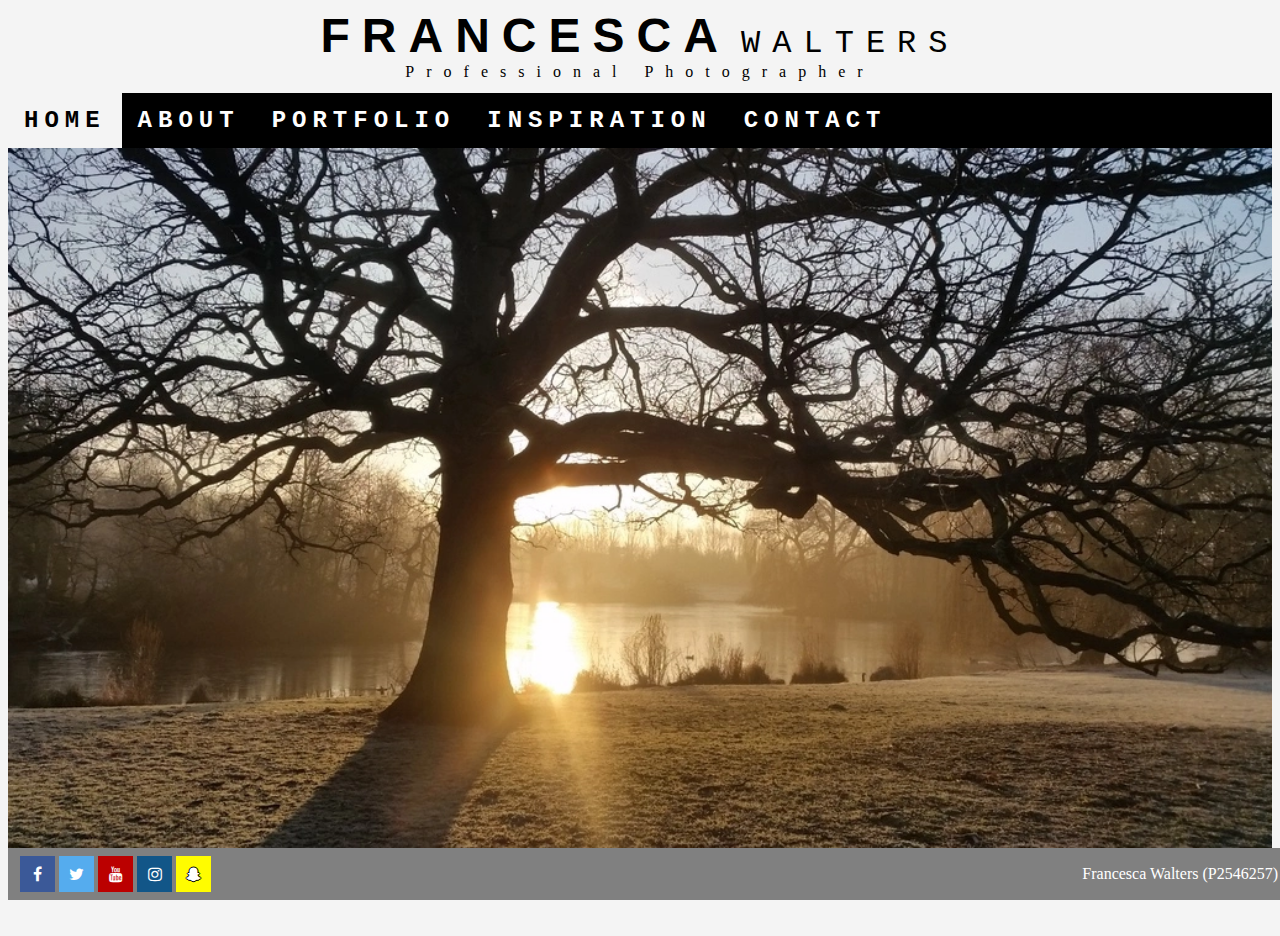
<file: Index.html>
<!DOCTYPE html>
<!-- Html is set to English language. -->
<html lang="en" dir="ltr">
<head>
	<meta charset="utf-8" />
	<meta name="viewpoint" content="width=device-width" /> <!-- meta viwpoint and content is put in so that film website can be view on smartphones and desktop. -->
	<title>Home</title>
</head>
<link rel="stylesheet" type="text/css" href="stylesheets/main.css">
<link rel="stylesheet" href="https://cdnjs.cloudflare.com/ajax/libs/font-awesome/4.7.0/css/font-awesome.min.css"> <!-- link to a sepurate file for stylesheet to contral syle, colours and fonts -->

<body> 	<!-- The body is what would be in the website. -->
<div class="center header"><span class="header-left">Francesca</span> Walters</div>
<div class="center sub-header">Professional Photographer</div> <!--The div controls heading at the top of the website and class for center the heading-->
<ul>
  <li><a class="selected-tab" href="index.html">Home</a></li>
	<li><a href="about.html">About</a></li>
	<li><a href="portfolio.html">Portfolio</a></li>
  <li><a href="inspiration.html">Inspiration</a></li>
	<li><a href="Contact.html">Contact</a></li>
</ul> <!-- "ul" is a list for different navigation bar to navigate differnt pages -->

<div class="container" style="width: 100%;">
  <img src="img/Tree and sun-Web.webp" alt="Tree and sun" style="width:100%">
</div> <!-- image and image size. -->

<footer>
	<div class="contact-social-container">
		<a href="#" class="fa fa-facebook"></a>
		<a href="#" class="fa fa-twitter"></a>
		<a href="#" class="fa fa-youtube"></a>
		<a href="#" class="fa fa-instagram"></a>
		<a href="#" class="fa fa-snapchat-ghost"></a>
	</div>
	<div>Francesca Walters (P2546257)<!-- create a Footer at the bottom of page. --></div>
</footer>

</body>
</html>
</file>
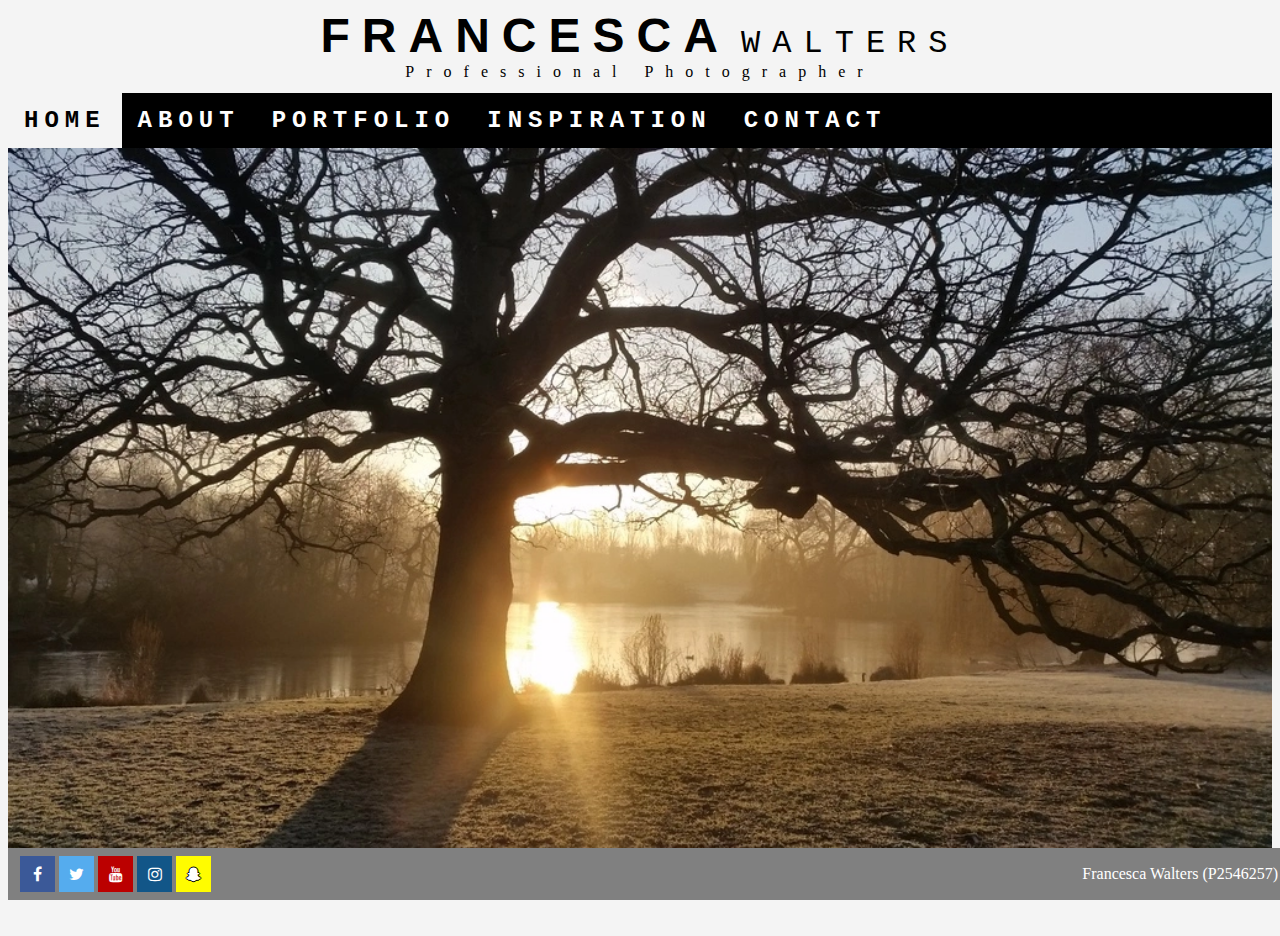
<file: index.html>
<!DOCTYPE html>
<!-- Html is set to English language. -->
<html lang="en" dir="ltr">
<head>
	<meta charset="utf-8" />
	<meta name="viewpoint" content="width=device-width" /> <!-- meta viwpoint and content is put in so that film website can be view on smartphones and desktop. -->
	<title>Home</title>
</head>
<link rel="stylesheet" type="text/css" href="stylesheets/main.css">
<link rel="stylesheet" href="https://cdnjs.cloudflare.com/ajax/libs/font-awesome/4.7.0/css/font-awesome.min.css"> <!-- link to a sepurate file for stylesheet to contral syle, colours and fonts -->

<body> 	<!-- The body is what would be in the website. -->
<div class="center header"><span class="header-left">Francesca</span> Walters</div>
<div class="center sub-header">Professional Photographer</div> <!--The div controls heading at the top of the website and class for center the heading-->
<ul>
  <li><a class="selected-tab" href="index.html">home</a></li>
	<li><a href="about.html">about</a></li>
	<li><a href="portfolio.html">portfolio</a></li>
  <li><a href="inspiration.html">inspiration</a></li>
	<li><a href="contact.html">contact</a></li>
</ul> <!-- "ul" is a list for different navigation bar to navigate differnt pages -->

<div class="container" style="width: 100%;">
  <img src="img/Tree and sun-Web.webp" alt="Tree and sun" style="width:100%">
</div> <!-- image and image size. -->

<footer>
	<div class="contact-social-container">
		<a href="#" class="fa fa-facebook"></a>
		<a href="#" class="fa fa-twitter"></a>
		<a href="#" class="fa fa-youtube"></a>
		<a href="#" class="fa fa-instagram"></a>
		<a href="#" class="fa fa-snapchat-ghost"></a>
	</div>
	<div>Francesca Walters (P2546257)<!-- create a Footer at the bottom of page. --></div>
</footer>

</body>
</html>
</file>
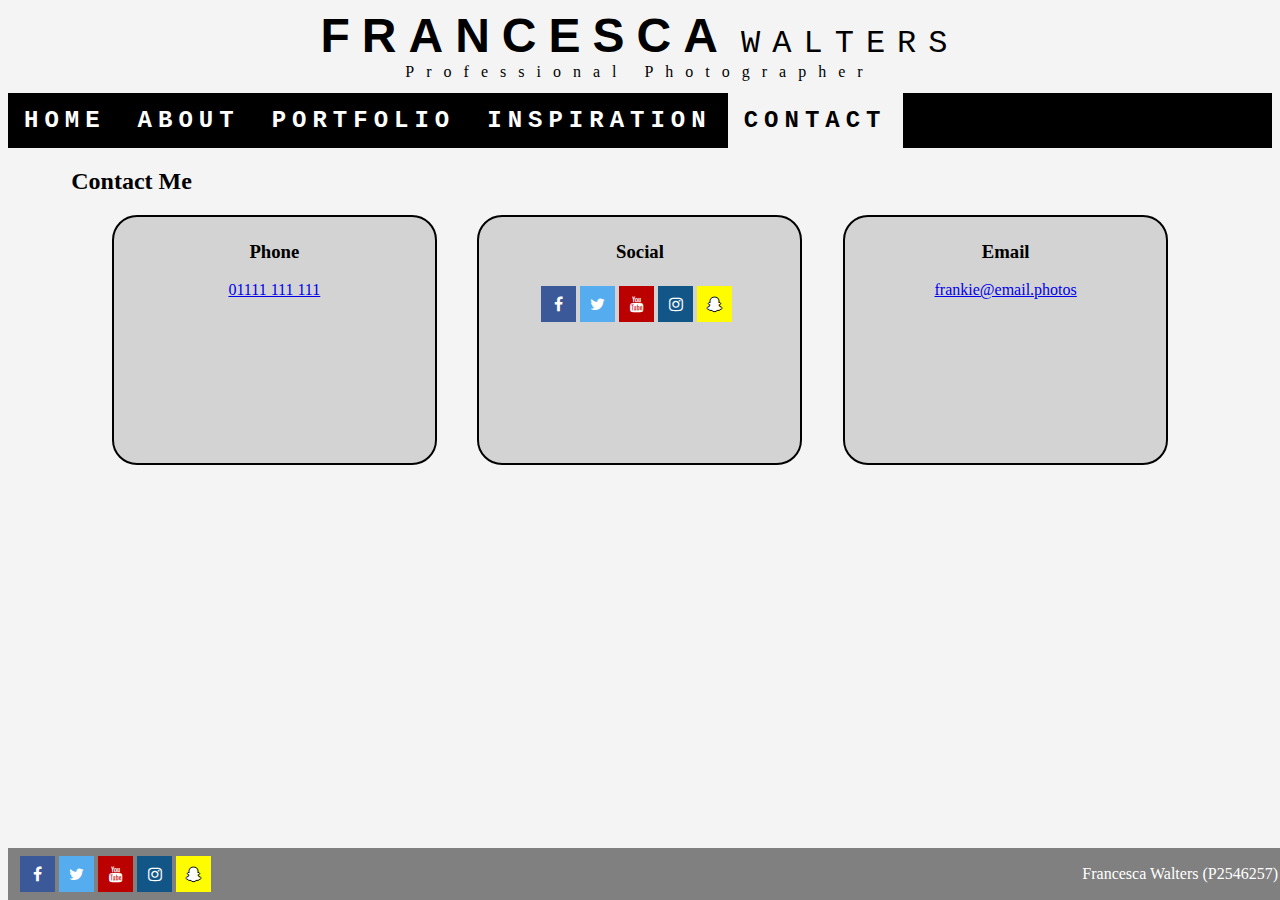
<file: Contact.html>
<!DOCTYPE html>
<!-- Html is set to English language. -->
<html lang="en" dir="ltr">
<head>
	<meta charset="utf-8" />
	<meta name="viewpoint" content="width=device-width" /> <!-- meta viwpoint and content is put in so that film website can be view on smartphones and desktop. -->
	<title>Contact</title>
</head>
<link rel="stylesheet" type="text/css" href="stylesheets/main.css">
<link rel="stylesheet" href="https://cdnjs.cloudflare.com/ajax/libs/font-awesome/4.7.0/css/font-awesome.min.css"> <!-- link to a sepurate file for stylesheet to contral syle, colours and fonts -->

<body> 	<!-- The body is what would be in the website. -->
<div class="center header"><span class="header-left">Francesca</span> Walters</div> <!--The div controls the size, font and placement of heading and subheading of website-->
<div class="center sub-header">Professional Photographer</div>
<ul>
  <li><a href="index.html">Home</a></li>
	<li><a href="about.html">About</a></li>
	<li><a href="portfolio.html">Portfolio</a></li>
  <li><a href="inspiration.html">Inspiration</a></li>
	<li><a class="selected-tab"href="Contact.html">Contact</a></li>
</ul> <!-- "ul" is a list for different navigation bar to navigate differnt pages -->

<div class="container">
	<h2>Contact Me</h2> <!-- main heading -->
	<div class="contact-box-container">
		<div class="contact-box center">
			<h3>Phone</h3>
			<div><a href="tel:01111111111">01111 111 111</a></div>
		</div>  <!-- link to telephone number. -->
		<div class="contact-box center">
			<h3>Social</h3>
			<div class="contact-social-container">
				<a href="#" class="fa fa-facebook"></a>
				<a href="#" class="fa fa-twitter"></a>
				<a href="#" class="fa fa-youtube"></a>
				<a href="#" class="fa fa-instagram"></a>
				<a href="#" class="fa fa-snapchat-ghost"></a>
			</div>  <!-- class for social media icon. -->
		</div>
		<div class="contact-box center">
			<h3>Email</h3>
			<div><a href="mailto:frankie@email.photos">frankie@email.photos</a></div>
		</div>
	</div>
</div>  <!-- Link to email addreess. -->
</body>
<footer>
	<div class="contact-social-container">
		<a href="#" class="fa fa-facebook"></a>
		<a href="#" class="fa fa-twitter"></a>
		<a href="#" class="fa fa-youtube"></a>
		<a href="#" class="fa fa-instagram"></a>
		<a href="#" class="fa fa-snapchat-ghost"></a>
	</div> <!-- class for social media icon. -->
	<div>Francesca Walters (P2546257)<!-- create a Footer at the bottom of page. --></div>
</footer>
</html>
</file>
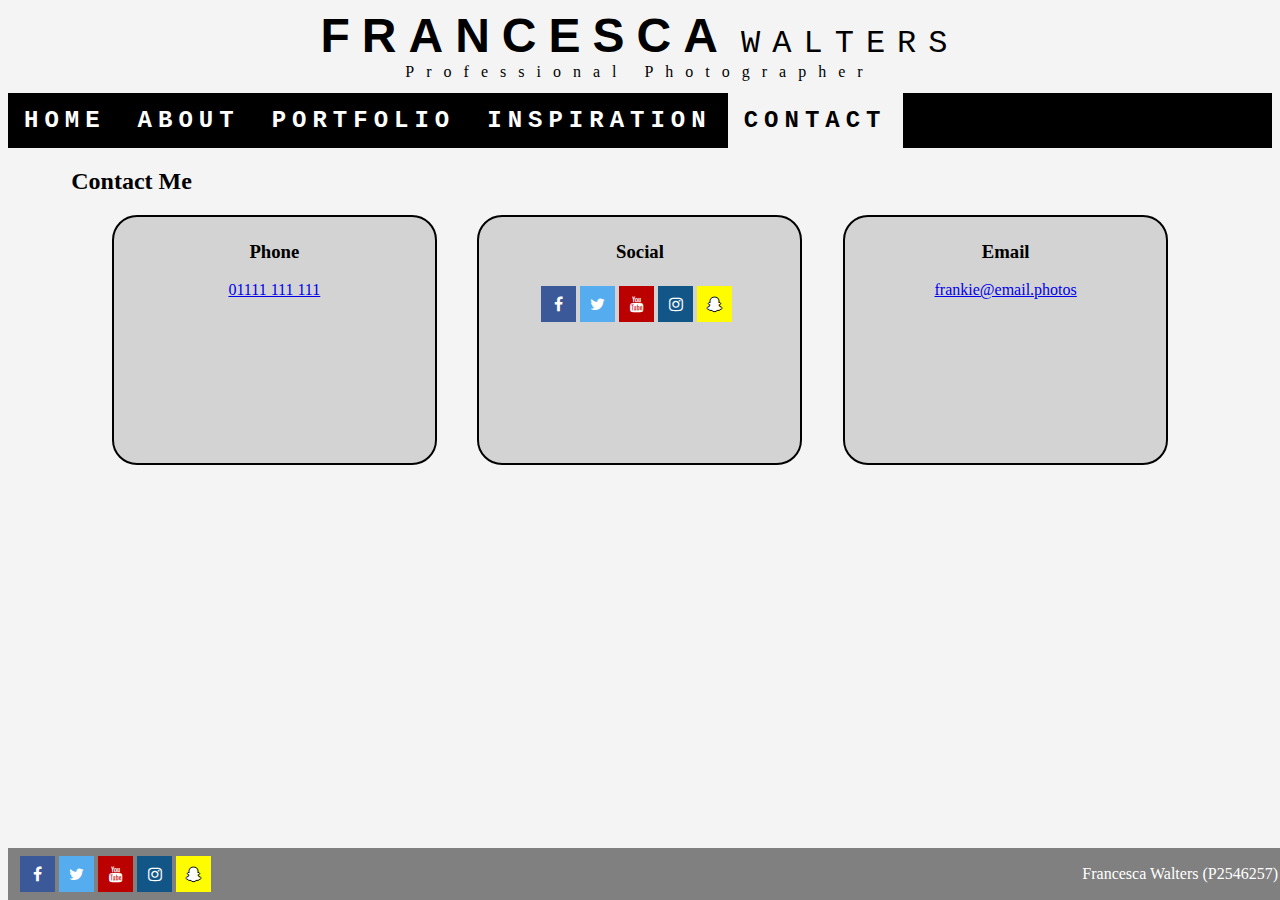
<file: contact.html>
<!DOCTYPE html>
<!-- Html is set to English language. -->
<html lang="en" dir="ltr">
<head>
	<meta charset="utf-8" />
	<meta name="viewpoint" content="width=device-width" /> <!-- meta viwpoint and content is put in so that film website can be view on smartphones and desktop. -->
	<title>Contact</title>
</head>
<link rel="stylesheet" type="text/css" href="stylesheets/main.css">
<link rel="stylesheet" href="https://cdnjs.cloudflare.com/ajax/libs/font-awesome/4.7.0/css/font-awesome.min.css"> <!-- link to a sepurate file for stylesheet to contral syle, colours and fonts -->

<body> 	<!-- The body is what would be in the website. -->
<div class="center header"><span class="header-left">Francesca</span> Walters</div> <!--The div controls the size, font and placement of heading and subheading of website-->
<div class="center sub-header">Professional Photographer</div>
<ul>
  <li><a href="index.html">home</a></li>
	<li><a href="about.html">about</a></li>
	<li><a href="portfolio.html">portfolio</a></li>
  <li><a href="inspiration.html">inspiration</a></li>
	<li><a class="selected-tab"href="contact.html">contact</a></li>
</ul> <!-- "ul" is a list for different navigation bar to navigate differnt pages -->

<div class="container">
	<h2>Contact Me</h2> <!-- main heading -->
	<div class="contact-box-container">
		<div class="contact-box center">
			<h3>Phone</h3>
			<div><a href="tel:01111111111">01111 111 111</a></div>
		</div>  <!-- link to telephone number. -->
		<div class="contact-box center">
			<h3>Social</h3>
			<div class="contact-social-container">
				<a href="#" class="fa fa-facebook"></a>
				<a href="#" class="fa fa-twitter"></a>
				<a href="#" class="fa fa-youtube"></a>
				<a href="#" class="fa fa-instagram"></a>
				<a href="#" class="fa fa-snapchat-ghost"></a>
			</div>  <!-- class for social media icon. -->
		</div>
		<div class="contact-box center">
			<h3>Email</h3>
			<div><a href="mailto:frankie@email.photos">frankie@email.photos</a></div>
		</div>
	</div>
</div>  <!-- Link to email addreess. -->
</body>
<footer>
	<div class="contact-social-container">
		<a href="#" class="fa fa-facebook"></a>
		<a href="#" class="fa fa-twitter"></a>
		<a href="#" class="fa fa-youtube"></a>
		<a href="#" class="fa fa-instagram"></a>
		<a href="#" class="fa fa-snapchat-ghost"></a>
	</div> <!-- class for social media icon. -->
	<div>Francesca Walters (P2546257)<!-- create a Footer at the bottom of page. --></div>
</footer>
</html>
</file>
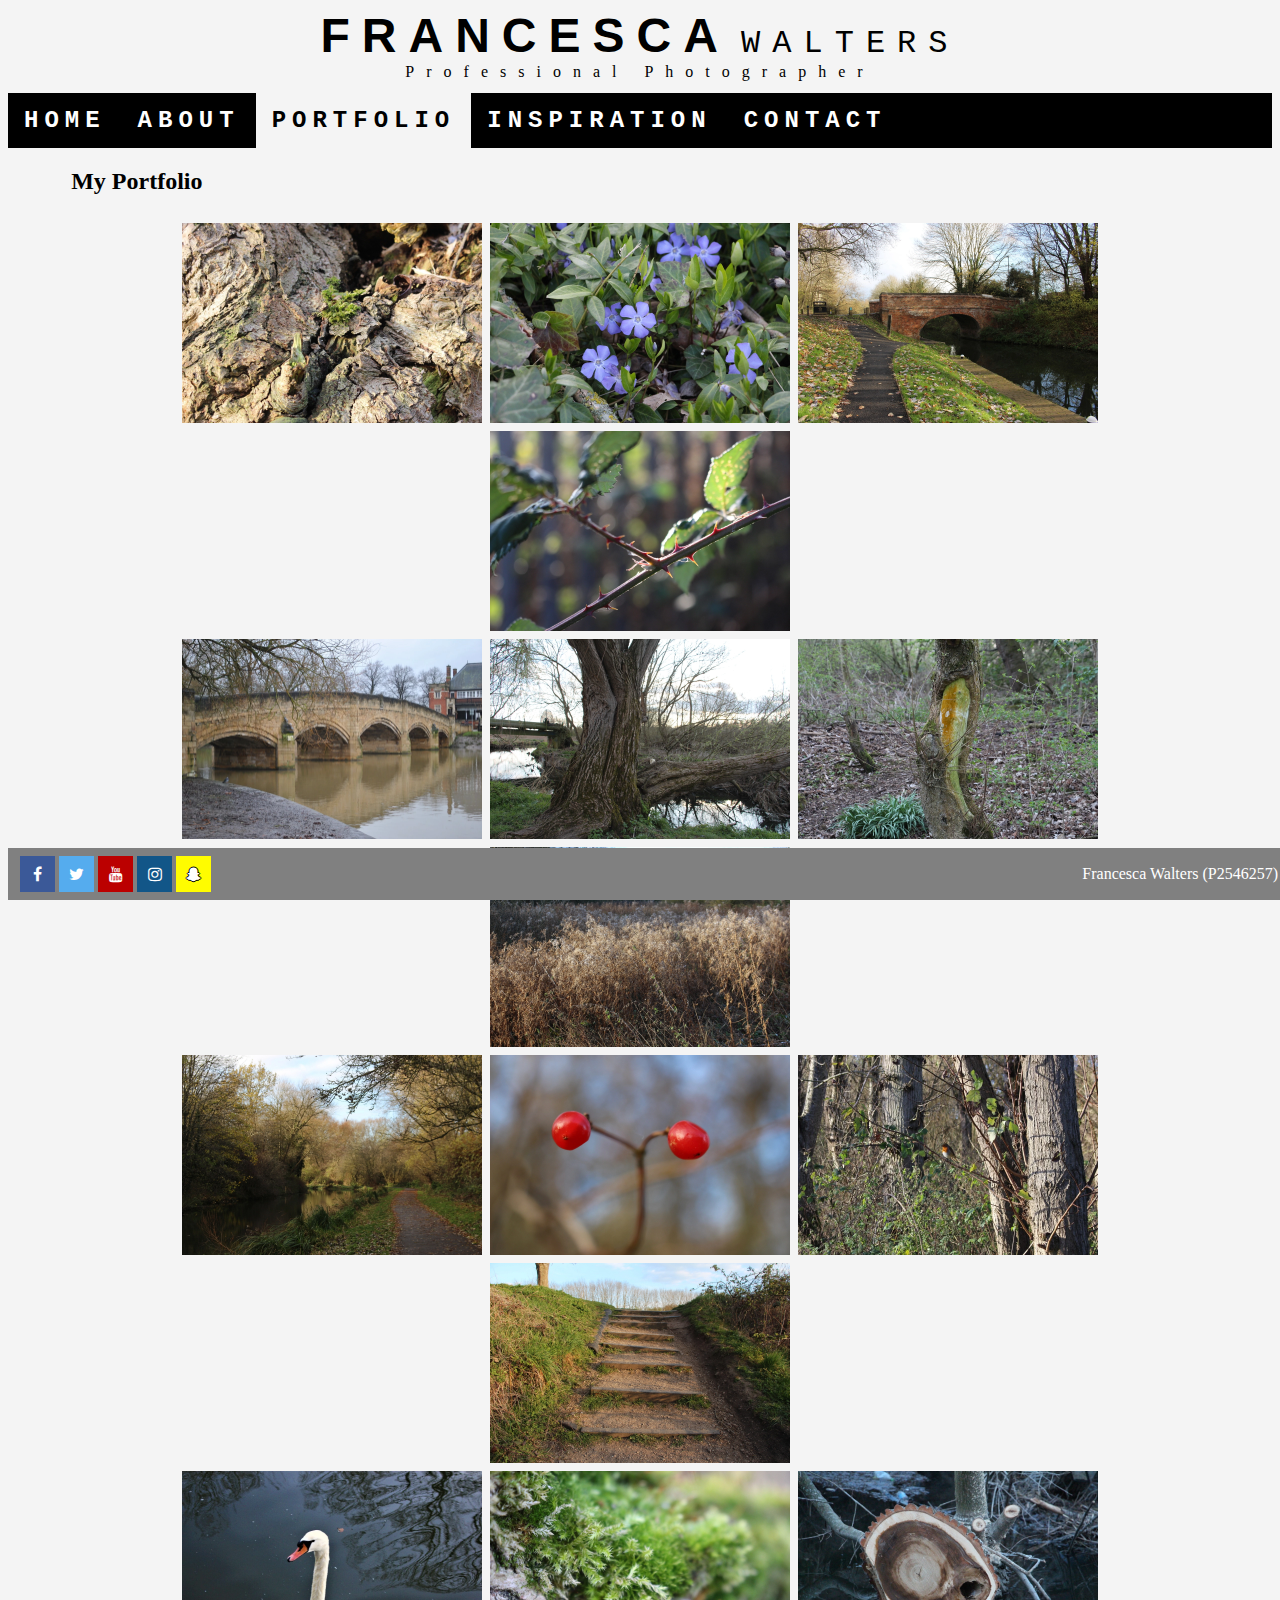
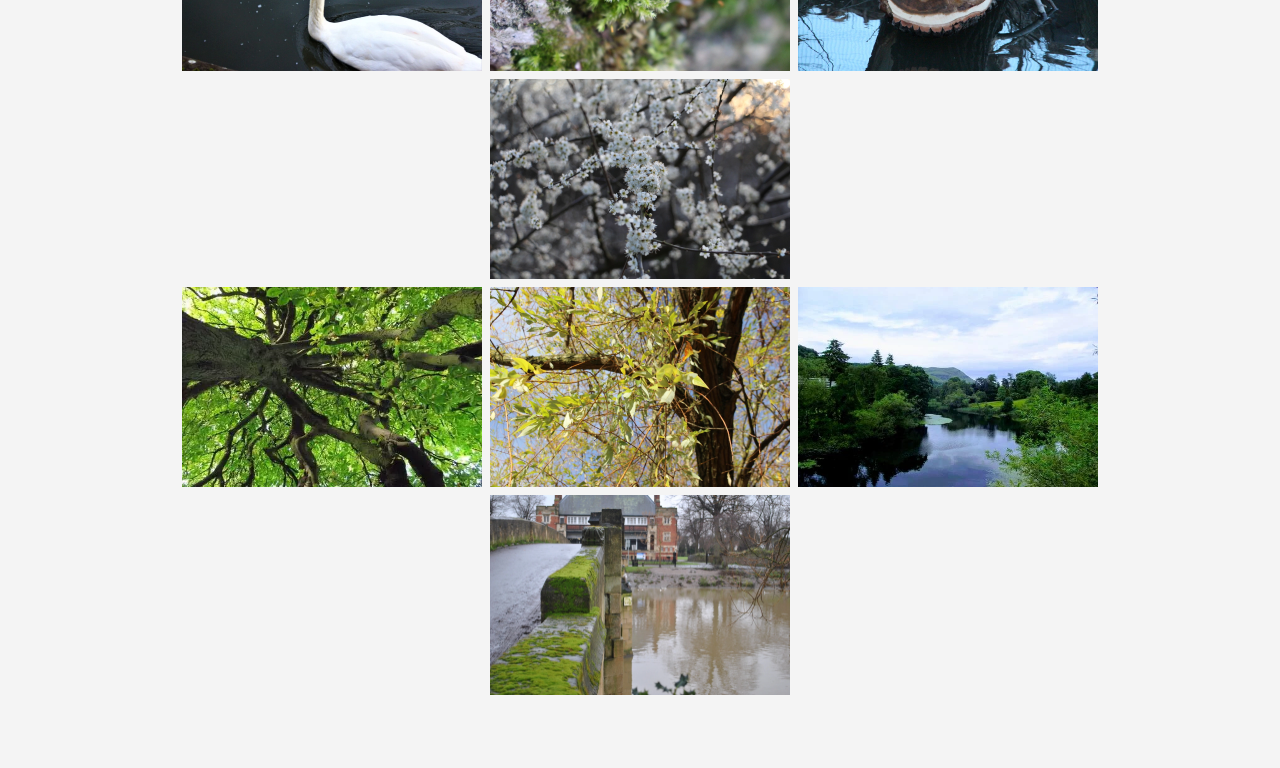
<file: Portfolio.html>
<!DOCTYPE html>
<!-- Html is set to English language. -->
<html lang="en" dir="ltr">
<head>
	<meta charset="utf-8" />
	<meta name="viewpoint" content="width=device-width" /> <!-- meta viwpoint and content is put in so that film website can be view on smartphones and desktop. -->
	<title>Portfolio</title>
</head>
<link rel="stylesheet" type="text/css" href="stylesheets/main.css">
<link rel="stylesheet" href="https://cdnjs.cloudflare.com/ajax/libs/font-awesome/4.7.0/css/font-awesome.min.css"> <!-- link to a sepurate file for stylesheet to contral syle, colours and fonts -->

<body> 	<!-- The body is what would be in the website. -->
<div class="center header"><span class="header-left">Francesca</span> Walters</div> <!--The div controls the size, font and placement of heading and subheading of website-->
<div class="center sub-header">Professional Photographer</div>
<ul>
  <li><a href="index.html">Home</a></li>
	<li><a href="about.html">About</a></li>
	<li><a class="selected-tab" href="portfolio.html">Portfolio</a></li>
  <li><a href="inspiration.html">Inspiration</a></li>
	<li><a href="Contact.html">Contact</a></li>
</ul> <!-- "ul" is a list for different navigation bar to navigate differnt pages -->

<div class="container">
	<h2>My Portfolio</h2> <!-- main heading -->
	<div class="gallery-row">
		<div class="gallery-column">
			<img src="img/Green piece on Tree-Web.webp" alt="Green piece on Tree">
		</div>
		<div class="gallery-column">
			<img src="img/Purple flowers-Web.webp" alt="Purple flowers">
		</div>
		<div class="gallery-column">
			<img src="img/River and bridge-Web.webp" alt="River and bridge">
		</div>
		<div class="gallery-column">
			<img src="img/Thorns-Web.webp" alt="Thorns">
		</div>
	</div>
	<div class="gallery-row">
		<div class="gallery-column">
			<img src="img/Bridges-Web2.webp" alt="Bridges">
		</div>
		<div class="gallery-column">
			<img src="img/Broken tree-Web.webp" alt="Broken tree">
		</div>
		<div class="gallery-column">
			<img src="img/Colourful tree-Web.webp" alt="Colourful tree">
		</div>
		<div class="gallery-column">
			<img src="img/Corn-Web.webp" alt="Corn">
		</div>
	</div>
	<div class="gallery-row">
		<div class="gallery-column">
			<img src="img/Landscape-Web.webp" alt="Landscape">
		</div>
		<div class="gallery-column">
			<img src="img/Red Berries-Web.webp" alt="Red Berries">
		</div>
		<div class="gallery-column">
			<img src="img/Robin in Tree-Web.webp" alt="Robin in Tree">
		</div>
		<div class="gallery-column">
			<img src="img/Steps-Web.webp" alt="Steps">
		</div>
	</div>
	<div class="gallery-row">
		<div class="gallery-column">
			<img src="img/Swan-Web.webp" alt="Swan">
		</div>
		<div class="gallery-column">
			<img src="img/Tree Branch-Web.webp" alt="Tree Branch">
		</div>
		<div class="gallery-column">
			<img src="img/Tree stomp-Web.webp" alt="Tree stomp">
		</div>
		<div class="gallery-column">
			<img src="img/White flowers-Web.webp" alt="White flowers">
		</div>
	</div>
	<div class="gallery-row">
		<div class="gallery-column">
			<img src="img/Looking up at tree-Web.webp" alt="Looking up at tree">
		</div>
		<div class="gallery-column">
			<img src="img/Yellow leafs-Web.webp" alt="Yellow leafs">
		</div>
		<div class="gallery-column">
			<img src="img/Landscape of Stirling-Web.webp" alt="Landscape of Stirling">
		</div>
		<div class="gallery-column">
			<img src="img/side bridge-Web.webp" alt="side bridge">
		</div>
	</div>
</div> <!-- div controls placement of each photo into 4 row conlums.-->

<footer>
	<div class="contact-social-container">
		<a href="#" class="fa fa-facebook"></a>
		<a href="#" class="fa fa-twitter"></a>
		<a href="#" class="fa fa-youtube"></a>
		<a href="#" class="fa fa-instagram"></a>
		<a href="#" class="fa fa-snapchat-ghost"></a>
	</div> <!-- class for social media icon. -->
	<div>Francesca Walters (P2546257)<!-- create a Footer at the bottom of page. --></div>
</footer>

</body>
</html>
</file>
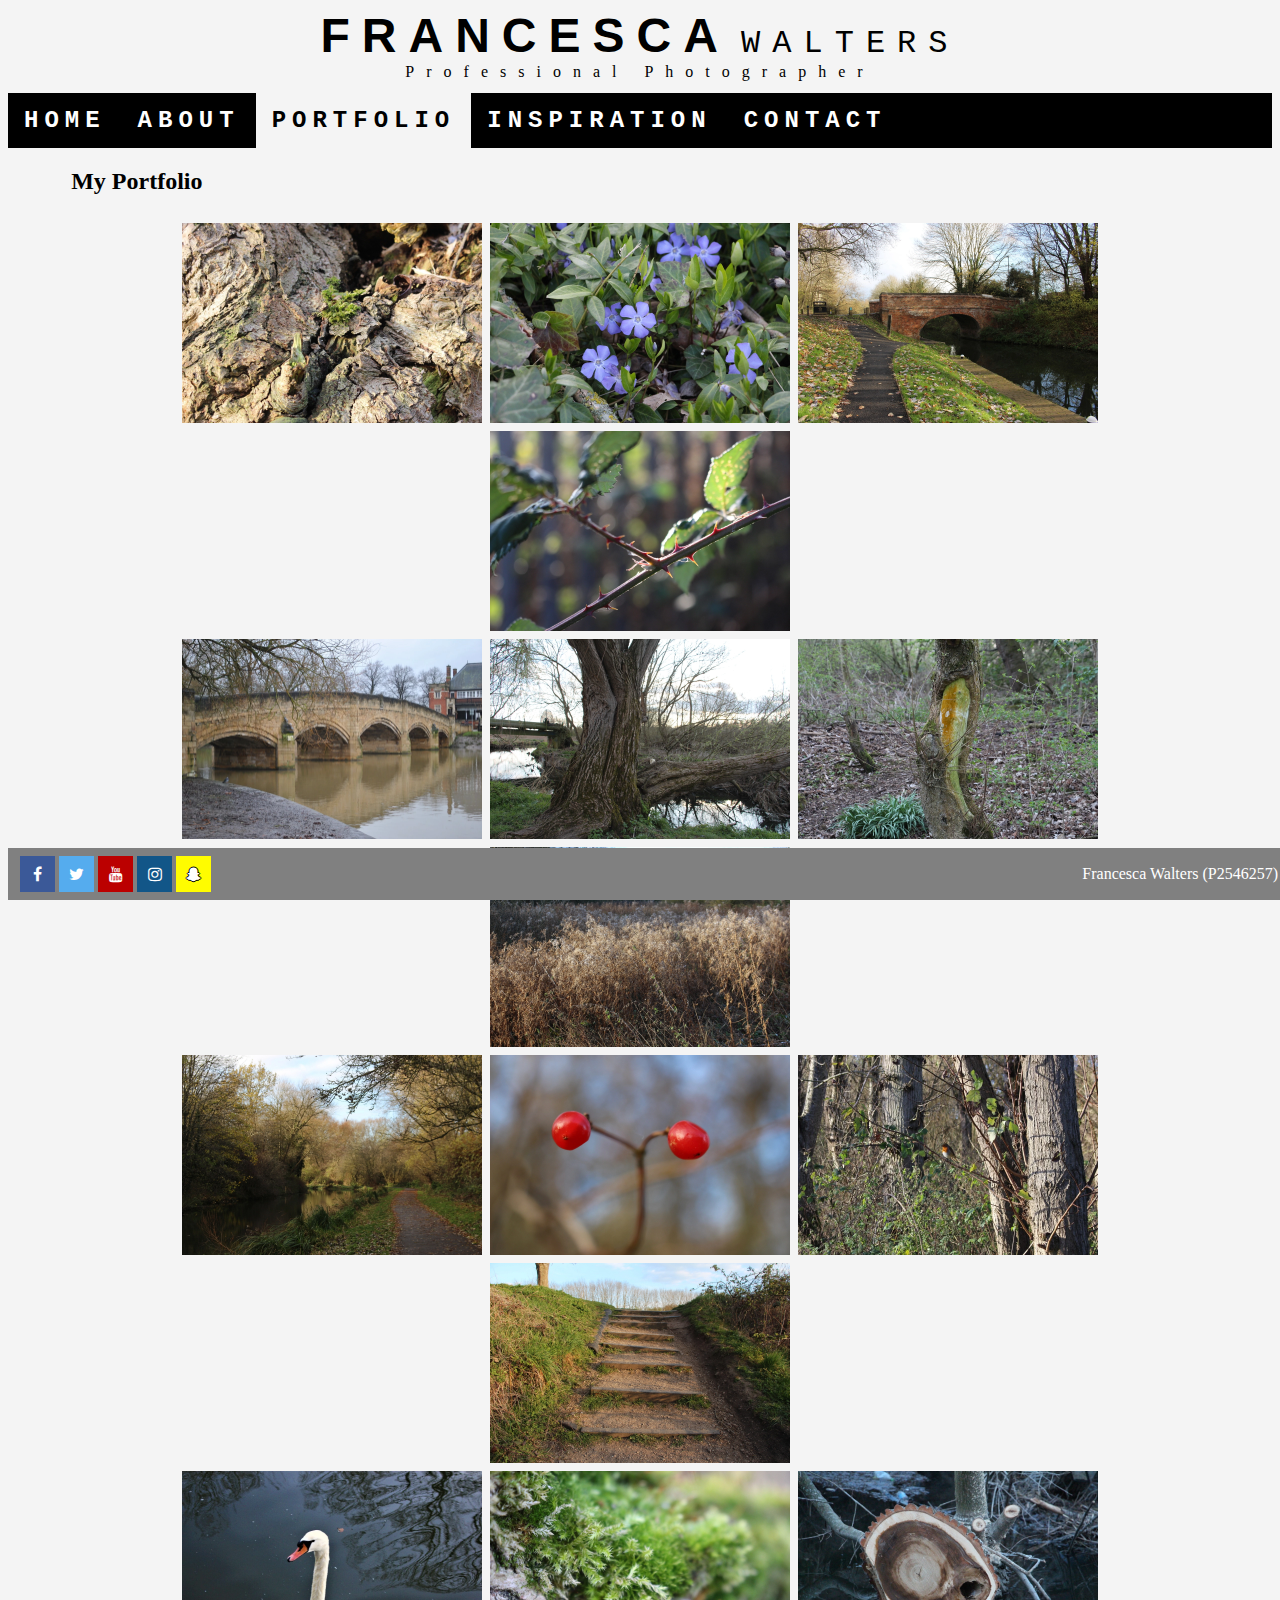
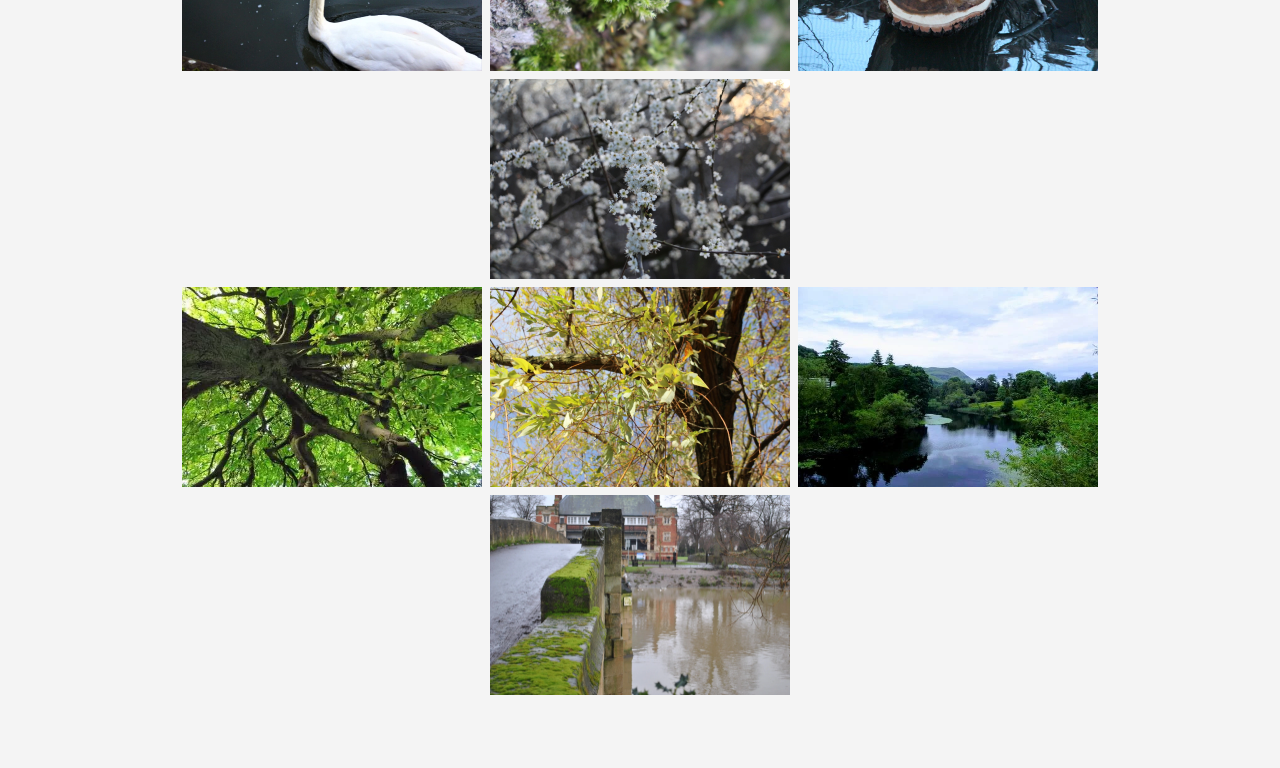
<file: portfolio.html>
<!DOCTYPE html>
<!-- Html is set to English language. -->
<html lang="en" dir="ltr">
<head>
	<meta charset="utf-8" />
	<meta name="viewpoint" content="width=device-width" /> <!-- meta viwpoint and content is put in so that film website can be view on smartphones and desktop. -->
	<title>Portfolio</title>
</head>
<link rel="stylesheet" type="text/css" href="stylesheets/main.css">
<link rel="stylesheet" href="https://cdnjs.cloudflare.com/ajax/libs/font-awesome/4.7.0/css/font-awesome.min.css"> <!-- link to a sepurate file for stylesheet to contral syle, colours and fonts -->

<body> 	<!-- The body is what would be in the website. -->
<div class="center header"><span class="header-left">Francesca</span> Walters</div> <!--The div controls the size, font and placement of heading and subheading of website-->
<div class="center sub-header">Professional Photographer</div>
<ul>
  <li><a href="index.html">home</a></li>
	<li><a href="about.html">about</a></li>
	<li><a class="selected-tab" href="portfolio.html">portfolio</a></li>
  <li><a href="inspiration.html">inspiration</a></li>
	<li><a href="contact.html">contact</a></li>
</ul> <!-- "ul" is a list for different navigation bar to navigate differnt pages -->

<div class="container">
	<h2>My Portfolio</h2> <!-- main heading -->
	<div class="gallery-row">
		<div class="gallery-column">
			<img src="img/Green piece on Tree-Web.webp" alt="Green piece on Tree">
		</div>
		<div class="gallery-column">
			<img src="img/Purple flowers-Web.webp" alt="Purple flowers">
		</div>
		<div class="gallery-column">
			<img src="img/River and bridge-Web.webp" alt="River and bridge">
		</div>
		<div class="gallery-column">
			<img src="img/Thorns-Web.webp" alt="Thorns">
		</div>
	</div>
	<div class="gallery-row">
		<div class="gallery-column">
			<img src="img/Bridges-Web2.webp" alt="Bridges">
		</div>
		<div class="gallery-column">
			<img src="img/Broken tree-Web.webp" alt="Broken tree">
		</div>
		<div class="gallery-column">
			<img src="img/Colourful tree-Web.webp" alt="Colourful tree">
		</div>
		<div class="gallery-column">
			<img src="img/Corn-Web.webp" alt="Corn">
		</div>
	</div>
	<div class="gallery-row">
		<div class="gallery-column">
			<img src="img/Landscape-Web.webp" alt="Landscape">
		</div>
		<div class="gallery-column">
			<img src="img/Red Berries-Web.webp" alt="Red Berries">
		</div>
		<div class="gallery-column">
			<img src="img/Robin in Tree-Web.webp" alt="Robin in Tree">
		</div>
		<div class="gallery-column">
			<img src="img/Steps-Web.webp" alt="Steps">
		</div>
	</div>
	<div class="gallery-row">
		<div class="gallery-column">
			<img src="img/Swan-Web.webp" alt="Swan">
		</div>
		<div class="gallery-column">
			<img src="img/Tree Branch-Web.webp" alt="Tree Branch">
		</div>
		<div class="gallery-column">
			<img src="img/Tree stomp-Web.webp" alt="Tree stomp">
		</div>
		<div class="gallery-column">
			<img src="img/White flowers-Web.webp" alt="White flowers">
		</div>
	</div>
	<div class="gallery-row">
		<div class="gallery-column">
			<img src="img/Looking up at tree-Web.webp" alt="Looking up at tree">
		</div>
		<div class="gallery-column">
			<img src="img/Yellow leafs-Web.webp" alt="Yellow leafs">
		</div>
		<div class="gallery-column">
			<img src="img/Landscape of Stirling-Web.webp" alt="Landscape of Stirling">
		</div>
		<div class="gallery-column">
			<img src="img/side bridge-Web.webp" alt="side bridge">
		</div>
	</div>
</div> <!-- div controls placement of each photo into 4 row conlums.-->

<footer>
	<div class="contact-social-container">
		<a href="#" class="fa fa-facebook"></a>
		<a href="#" class="fa fa-twitter"></a>
		<a href="#" class="fa fa-youtube"></a>
		<a href="#" class="fa fa-instagram"></a>
		<a href="#" class="fa fa-snapchat-ghost"></a>
	</div> <!-- class for social media icon. -->
	<div>Francesca Walters (P2546257)<!-- create a Footer at the bottom of page. --></div>
</footer>

</body>
</html>
</file>
<file: stylesheets/main.css>
p{
  font-size: 1.4em; /* The text is set the font size 1.4em so the text isn't too small or too big but easy to read */
}
h1{
  font-size: 5em; /* The heading is set to font 5em to stand out from text */
}
body{
  background-color: #F4F4F4; /* This changes the whole background of website black. Black to fit the colour schmeme with purple and white because in John Wick
  movies they use these colours in the movie and advertising. */
  color: black;
}
.side-by-side-view{
  display: flex;
}
.div-left{
  float: left;
}
.div-right{
  float: right;
}
.center{ /* This puts the main heading, subheadings and footer at the centre of the website. */
  text-align: center;
}
footer{
  font-size: 1em; /* Chosen this size because footer in other websites are small text at the bottom */
  background-color: gray; /* The grey colour for background of footer to make the text stand out and to show it is sepurate to the main page.*/
  color: white; /* The black stands out from the grey background footer */
  padding: 3px 10px;
  margin: 0;
  display: flex;
  justify-content: space-between;
  align-items: center;
  position: fixed;
  width: 100%;
  bottom: 0;
}
.header{ /* This is to control placement of headings and subheading with size, font and central. */
  text-transform: uppercase;
  font-size: 2em;
  font-family: 'Courier New', monospace;
  letter-spacing: 12px;
}
.header-left{
  font-family: 'Trebuchet MS', sans-serif;
  font-weight: bold;
  margin-right: -20px;
  font-size: 1.5em;
}
.sub-header{
  letter-spacing: 12px;
  padding-bottom: 12px;
}
ul{
  list-style-type: none;
  margin: 0;
  padding: 0; /* No need for spacing */
  overflow: hidden;	/* "ul" tag is for the nagvation bar so that the viewers can nagvatage to Home and Cast pages. The overflow is hidden so
    that the navigtion bar stays in one place if the website is view at different viewpoints. The colours are consistant
    with the colour schmeme of the website */
  background-color: black;
  position: sticky;
  top: 0;
}
li{
  float: left; /* This puts the navigtion tabs to the left side of page */
}
li a{
  display: block;
  color: white; /* chosen colour white becuase I am using three colours for the website white, purple and black. */
  text-align: center; /*aligns the text to centre of website. */
  padding: 14px 16px; /* Padding is how much space between the text to stop from overlap and clump together. */
  text-decoration: none; /* This is a link but don't want select navigation bar so change the name to "none" */
  font-weight: bold; /* This makes the text bolder so can be easier to see. */
  font-size: 1.5em; /* This size is clear for viewers to see text. */
  text-transform: uppercase;
  font-family: 'Courier New', monospace;
  letter-spacing: 6px;
}
li a:hover{ /* Hover is to highlight the navigation buttons. The viewers can see what tabs they want to select by hovering with
the computer mouse over the tabs .*/
  background-color: #F4F4F4;
  color: black;
}
.selected-tab { /* selected tab is to show what page the viewer is looking at. The darker purple tells what page has been selected */
  background-color: #F4F4F4;
  color: black;
}
.slideshow-images{ /*This controls the size of the slideshow. */
  max-height: 500px;
  margin-left: auto;
  margin-right: auto;
  padding-top: 4px;
}
.gallery-row { /* This groups the photos and puts them in order of three cross and four images down. */
  display: -ms-flexbox; /* IE 10 */
  display: flex;
  -ms-flex-wrap: wrap; /* IE 10 */
  flex-wrap: wrap;
  padding: 0 4px;
  justify-content: center;
}
* {
  box-sizing: border-box;
}
/* Create two equal columns that sits next to each other */
.gallery-column {
  padding: 0 4px;
}
.gallery-column img { /* This is to resize a single imagie because the image was too big. */
  margin-top: 8px;
  vertical-align: middle;
  height: 200px;
  width: 300px;
}
.container {
  margin: auto;
  width: 90%;
  padding-bottom: 65px;
}
.portrait-container {
  display: flex;
  height: 300px;
  padding: 25px;
}

.contact-box-container{
  display: flex;
  justify-content: space-evenly;
}
.contact-box {
  background-color: lightgrey;
  border: 2px solid;
  padding: 5px 60px 20px 60px;
  min-width: 325px;
  min-height: 250px;
  border-radius: 25px;
}
.contact-social-container {
  display: flex;
}

/*Social Meida Icons*/
.fa {
  padding: 10px;
  width: 35px;
  text-align: center;
  text-decoration: none;
  margin: 5px 2px;
}

.fa-facebook {
  background: #3B5998;
  color: white; /* style of the facebook icon. */
}

.fa-twitter {
  background: #55ACEE;
  color: white; /* style of the twitter icon. */
}

.fa-youtube {
  background: #bb0000;
  color: white; /* style of the youtube icon. */
}

.fa-instagram {
  background: #125688;
  color: white; /* style of the instagram icon. */
}

.fa-snapchat-ghost {
  background: #fffc00;
  color: white;
  text-shadow: -1px 0 black, 0 1px black, 1px 0 black, 0 -1px black; /* style of the snapchat icon. */
}
</file>
